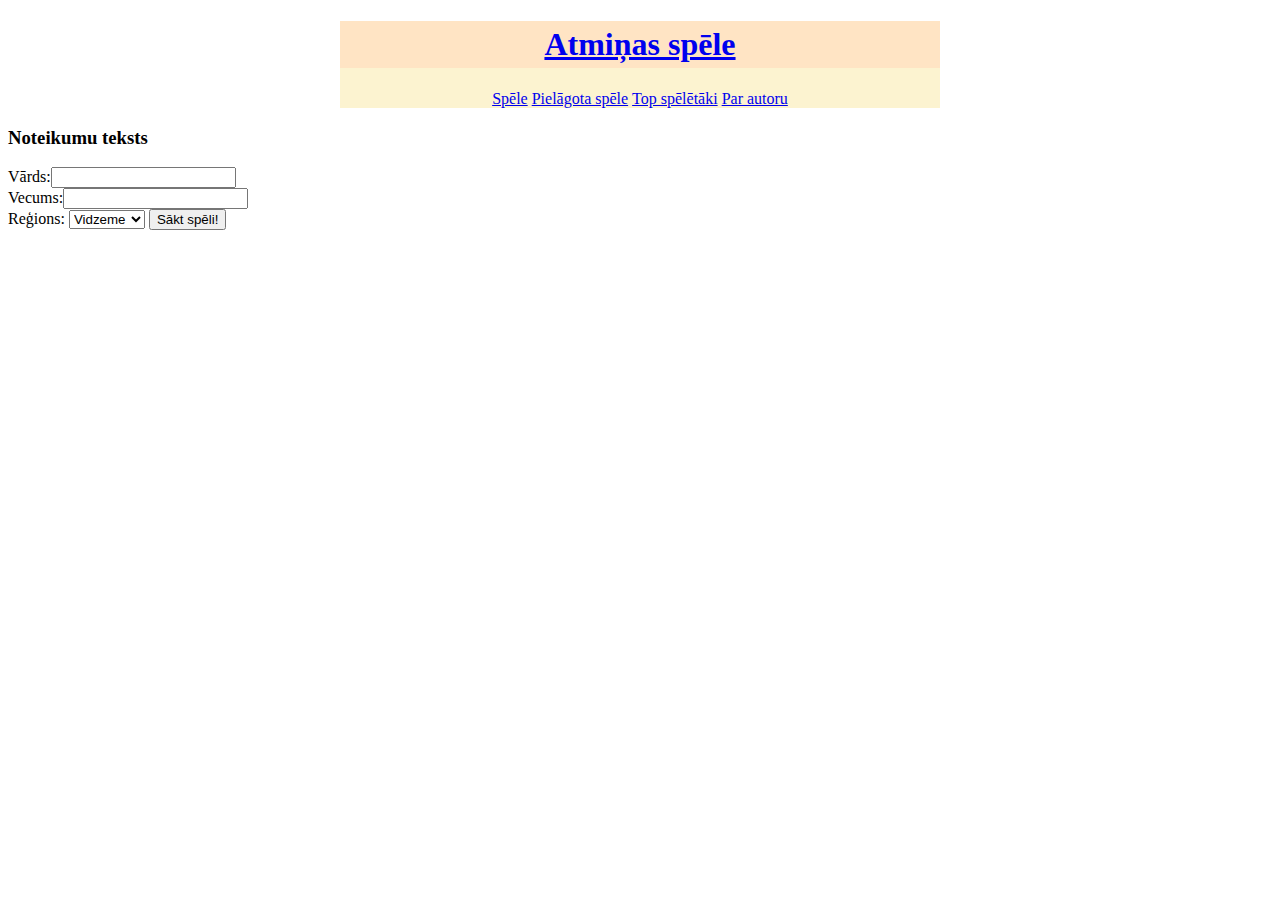
<file: index.html>
<!DOCTYPE html>
<html lang="en">
<head>
    <link rel="stylesheet" href="style.css">
    <meta charset="UTF-8">
    <meta http-equiv="X-UA-Compatible" content="IE=edge">
    <meta name="viewport" content="width=device-width, initial-scale=1.0">
    <title>Atmiņas spēle</title>
</head>
<body>
    <div class="wrapper">
        <dsiv class="header">
            <h1>
                <a href="index.html">Atmiņas spēle</a>
            </h1>
            <ul>
                <li><a href="spele.html">Spēle</a></li>
                <li><a href="pspele.html">Pielāgota spēle</a></li>
                <li><a href="top.html">Top spēlētāki</a></li>
                <li><a href="autors.html">Par autoru</a></li>
            </ul>
        </div><!--Beidzas mājas lapas galvene-->
        <div class="content">
            <h3 class="virsraksts">Noteikumu teksts</h3>

            Vārds:<input id="vards"/>
            <br/>
            Vecums:<input id="vecums"/>
            <br/>
            Reģions:
            <select id="regions">
                <option value="Vidzeme">Vidzeme</option>  
                <option value="Latgale">Latgale</option>
                <option value="Zemgale">Zemgale</option> 
                <option value="Kurzeme">Kurzeme</option>  
                <option value="Sēlija">Sēlija</option>   
            </select>
            <!-- camelcase pieraksta veids ar lielajiem burtiem pa vidu -->
            <button onclick="saktSpeli()">Sākt spēli!</button>
        </div><!--lapas satura beigas-->
    </div><!--Beidzas ķermeņa bloks-->
    <script>
        function saktSpeli()
            {
                let vards=document.querySelector('#vards').value
                
                let vecums=document.querySelector('#vecums').value
                let regions=document.querySelector('#regions').value
                
                console.log(vards)//izvada vērtību konsolē
                console.log(vecums)//izvada vērtību konsolē
                console.log(regions)//izvada vērtību konsolē
            
                if(vards=='')
                {
                   alert('Ievadi vārdu!') 
                }
                //pārsūta uz spēles failu #- norāda faila nosaukuma beigas
                else{
                    window.location="spele.html#"+vards+','+vecums+','+regions
                }
            }//beidzas saktSpeli f-cija
       
        // let vards;
        // const valsts="Latvija";
        // vards="Laura";
        // let punkti = 100
        // let vards2="Pēteris ir labais"
        // 10+20
        // "10"+"20"
        // let klase=['Jānis','Laura','Jana']
        // klase
        // klase[0]
        // klase[3]='Uģis'

        // let skolens={
        //     vards:"Jānis",
        //     vecums:16,
        //     'patīk datori':"Jā"
        // }
        // skolens
        // skolens["patīk datori"]

        // let json=[
        //     {
        //         vards:'Jānis',
        //         vecums: 16
        //     },
        //     {
        //         vards:'Līga',
        //         vecums: 15
        //     },
        //     {
        //         vards:'Dace',
        //         vecums: 17
        //     },
        //     {
        //         vards:'Otto',
        //         vecums: 17
        //     }
        // ]
        // console.log(vards)
        //     //tekstu h3 virsrakstu ar klasi .virsraksts aizstāj ar citu tekstu.
        // document.querySelector('.virsraksts').innerHTML='Hakuma matata, '+vards+'!'

    </script>
</body>
</html>
</file>
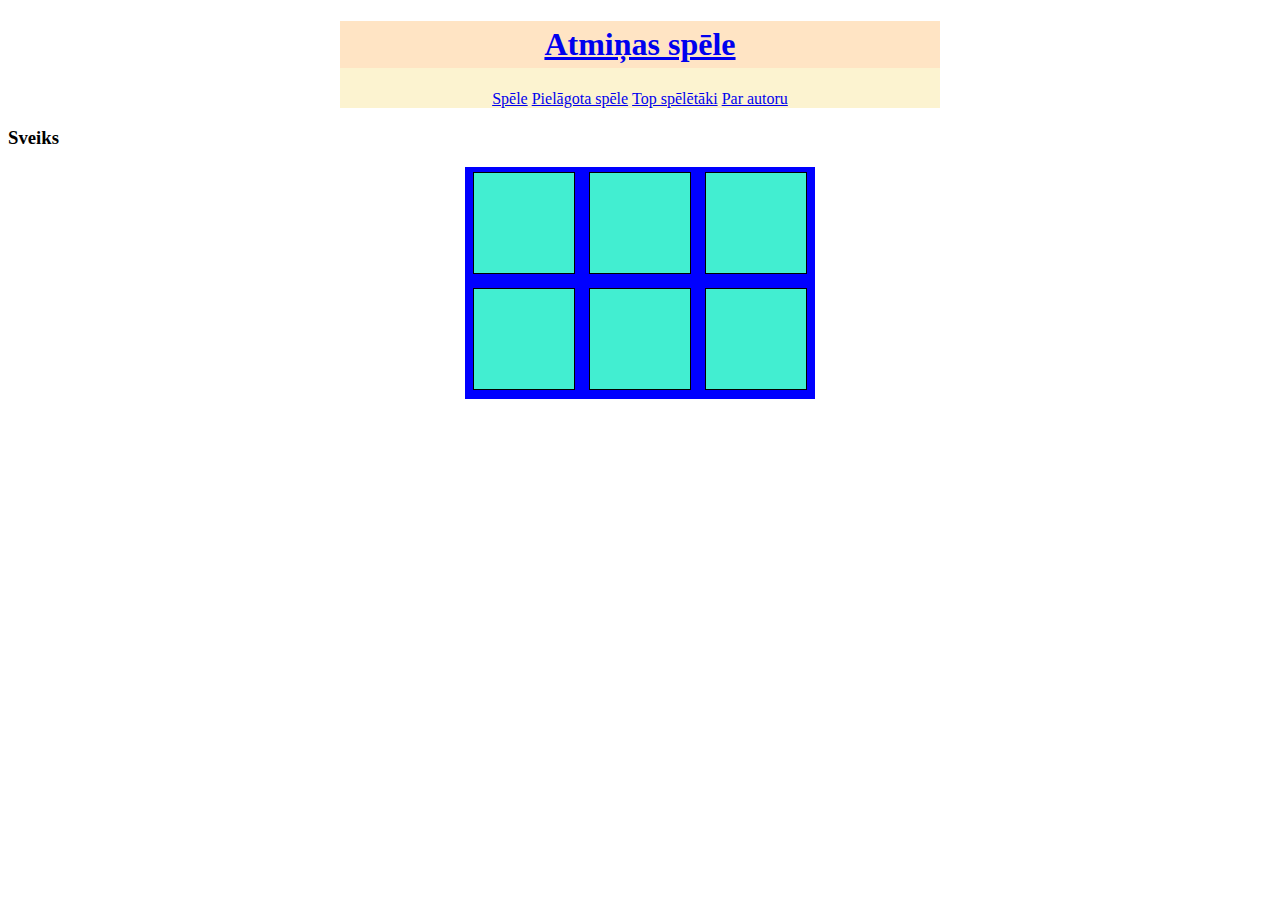
<file: spele.html>
<!DOCTYPE html>
<html lang="en">
<head>
    <link rel="stylesheet" href="style.css">
    <meta charset="UTF-8">
    <meta http-equiv="X-UA-Compatible" content="IE=edge">
    <meta name="viewport" content="width=device-width, initial-scale=1.0">
    <title>Atmiņas spēle</title>
</head>
<body>
    <div class="wrapper">
        <dsiv class="header">
            <h1>
                <a href="index.html">Atmiņas spēle</a>
            </h1>
            <ul>
                <li><a href="spele.html">Spēle</a></li>
                <li><a href="pspele.html">Pielāgota spēle</a></li>
                <li><a href="top.html">Top spēlētāki</a></li>
                <li><a href="autors.html">Par autoru</a></li>
            </ul>
        </div><!--Beidzas mājas lapas galvene-->
        <div class="content">
            <h3 class="virsraksts">Sveiks </h3>
            <div class="game">
                <div class="block" id="L0" onclick="veiktGajienu('L0')">
                   <div> 😍</div>
                </div>
                <div class="block" id="L1" onclick="veiktGajienu('L1')">
                    <div>🤖</div>
                </div>
                <div class="block" id="L2" onclick="veiktGajienu('L2')">
                    <div> 😎</div>
                </div>
                <div class="block" id="L3" onclick="veiktGajienu('L3')">
                    <div> 🤖</div>
                </div>
                <div class="block" id="L4" onclick="veiktGajienu('L4')">
                    <div>  😎</div>
                </div>
                <div class="block" id="L5" onclick="veiktGajienu('L5')">
                    <div> 😍</div>
                </div>
            </div><!--spēles laukuma beigas-->
        </div><!--lapas satura beigas-->
    </div><!--Beidzas ķermeņa bloks-->

    <script>
        let laukumuSaturs=['😍','🤖','😎','🤖','😎','😍']
        let atvertieLaukumi=[]
        let pedejieDivi=[]


        function veiktGajienu(laukums)
        {
            let atvertsJaunsLaukums=false;

            if (atvertieLaukumi.indexOf(laukums)==-1)
            {
                atvertsJaunsLaukums=true
            }
            else{
                atvertsJaunsLaukums=false
            }

            // console.log(laukums)
            // console.log(atvertsJaunsLaukums)

            if (atvertsJaunsLaukums){
            // izsauc atlasīto lauku (pievieno # un div pie nosaukuma).izsauc css failu un nomaina stilu no .bock div uz block
                document.querySelector('#'+laukums+' div').style.display="block"
                document.querySelector('#'+laukums+' div').style.opacity=1
                pedejieDivi.push(laukums)
            }

            
            if( pedejieDivi.length == 2 )
            {
                let atverts1 = pedejieDivi[0].replace('L','')
                let atverts2 = pedejieDivi[1].replace('L','')

                atverts1=parseInt(atverts1,10);
                atverts2=parseInt(atverts2,10);

                if( laukumuSaturs[atverts1] == laukumuSaturs.indexOf(atverts2) )
                {
                    console.log('atvērti vienādi')
                    atvertieLaukumi.push(pedejieDivi[0],pedejieDivi[1])
                }
                else{
                console.log('Nav atvērti vienādi')
                document.querySelector('#'+pedejieDivi[0]+'div').style.display='none'
                }
            
            pedejieDivi=[]

            }

            if(laukumuSaturs.length==atvertieLaukumi.length){
                alert('Apsveicam! Spēle pabeigta.')
            }
        }//beidzas veiktGajienu f-cija
    </script>
</body>
</html>
</file>
<file: style.css>
.wrapper{
    background-color: rgb(252, 243, 208); 
    width: 600px;       
	margin-left: auto;  
	margin-right: auto; 
    
}

h1{
    text-align: center;
    background-color: bisque;
    padding: 5px;     
}

ul{
    text-align: center;
    padding: 0px; 
}
li{
    display: inline-block;
}
.game{
    width: 350px;
    background-color: blue;
    text-align: center;  
	margin-left: auto;   
	margin-right: auto;  
}
.block{
    display: inline-block;
    background-color: rgb(66, 238, 209);
    width: 100px;
    height: 100px;
    border: 1px solid #000;
    text-align: center;  
	margin:5px;          
	font-size: 45px;     
    
}
.block div{
    display: none;
}
</file>
